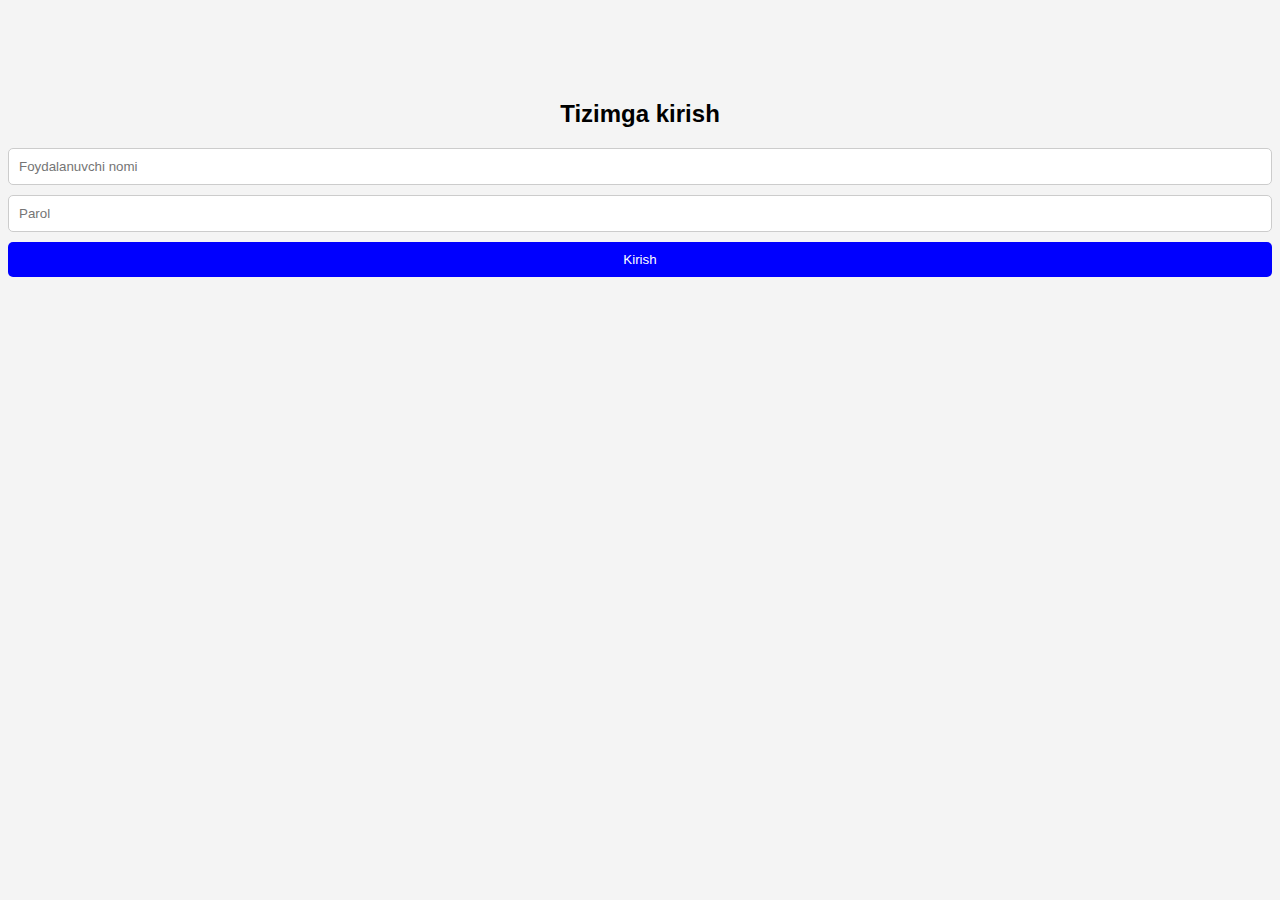
<file: client/index.html>
<!DOCTYPE html>
<html lang="uz">
<head>
    <meta charset="UTF-8">
    <meta name="viewport" content="width=device-width, initial-scale=1.0">
    <title>Tizimga kirish</title>
    <link rel="stylesheet" href="css/style.css">
</head>
<body>
    <div class="login-container">
        <h2>Tizimga kirish</h2>
        <form id="loginForm">
            <input type="text" id="username" placeholder="Foydalanuvchi nomi" required>
            <input type="password" id="password" placeholder="Parol" required>
            <button type="submit">Kirish</button>
            <p id="errorMsg" style="color: red;"></p>
        </form>
    </div>
    <script src="js/script.js"></script>
</body>
</html>
</file>
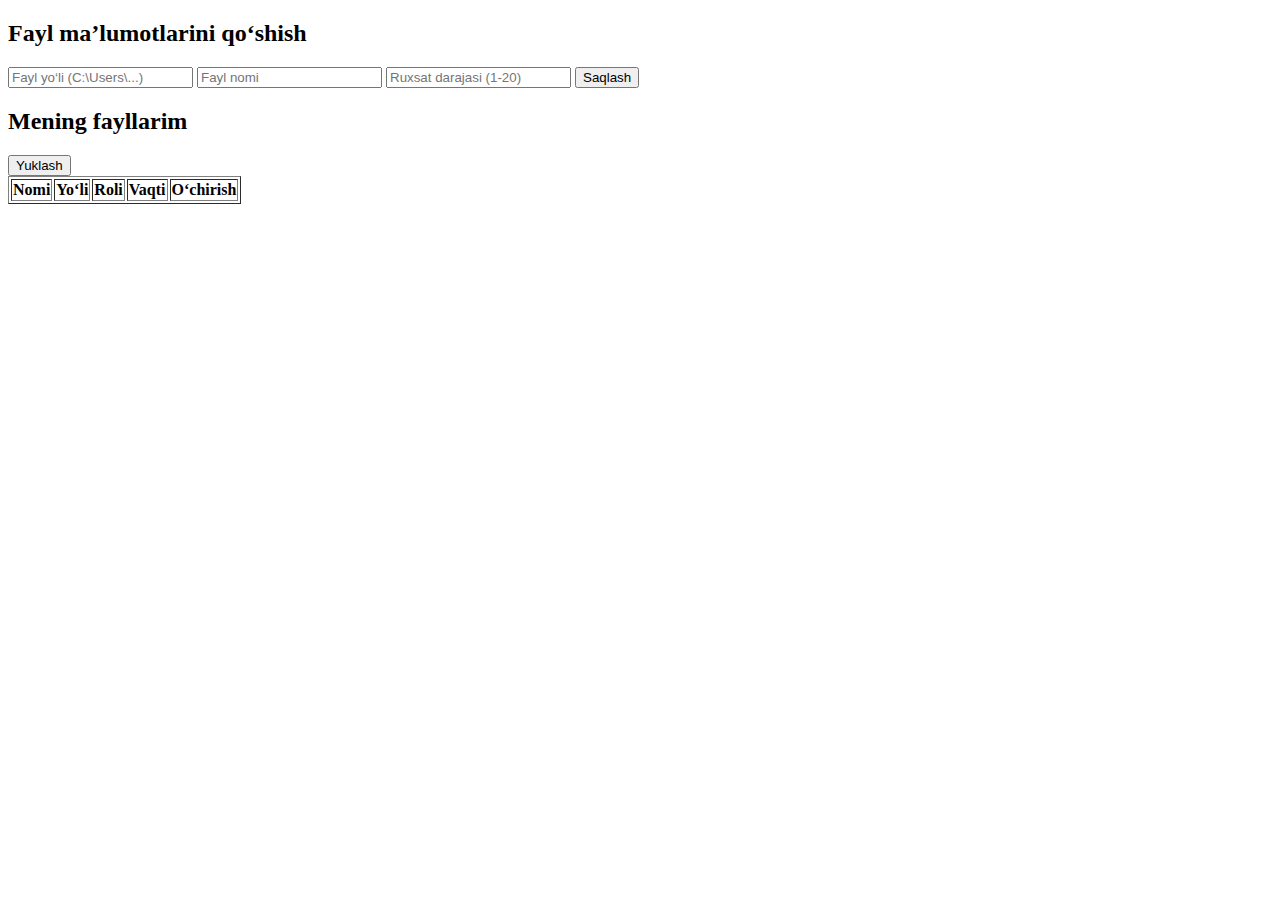
<file: frontend/index.html>
<!DOCTYPE html>
<html lang="uz">
<head>
    <meta charset="UTF-8">
    <title>Fayl boshqarish</title>
</head>
<body>

<h2>Fayl ma’lumotlarini qo‘shish</h2>
<form id="fileForm">
    <input type="text" name="file_path" placeholder="Fayl yo‘li (C:\Users\...)" required>
    <input type="text" name="file_name" placeholder="Fayl nomi" required>
    <input type="number" name="role" placeholder="Ruxsat darajasi (1-20)" required>
    <input type="hidden" name="add_file" value="1">
    <button type="submit">Saqlash</button>
</form>

<h2>Mening fayllarim</h2>
<button onclick="loadUserFiles()">Yuklash</button>
<table id="fileTable" border="1">
    <tr><th>Nomi</th><th>Yo‘li</th><th>Roli</th><th>Vaqti</th><th>O‘chirish</th></tr>
</table>

<script>
document.getElementById("fileForm").addEventListener("submit", function(event) {
    event.preventDefault();
    fetch("/backend/controllers/FileController.php", {
        method: "POST",
        body: new FormData(this)
    }).then(response => response.text()).then(data => alert(data));
});

function loadUserFiles() {
    fetch("/backend/controllers/FileController.php?user_files=1")
        .then(response => response.json())
        .then(files => {
            let table = document.getElementById("fileTable");
            table.innerHTML = "<tr><th>Nomi</th><th>Yo‘li</th><th>Roli</th><th>Vaqti</th><th>O‘chirish</th></tr>";
            files.forEach(file => {
                table.innerHTML += `<tr>
                    <td>${file.file_name}</td>
                    <td>${file.file_path}</td>
                    <td>${file.role}</td>
                    <td>${file.created_at}</td>
                    <td><button onclick="deleteFile(${file.id})">🗑</button></td>
                </tr>`;
            });
        });
}

function deleteFile(id) {
    fetch("/backend/controllers/FileController.php", {
        method: "POST",
        body: new URLSearchParams({delete_file: 1, file_id: id})
    }).then(response => response.text()).then(data => alert(data));
}
</script>

</body>
</html>
</file>
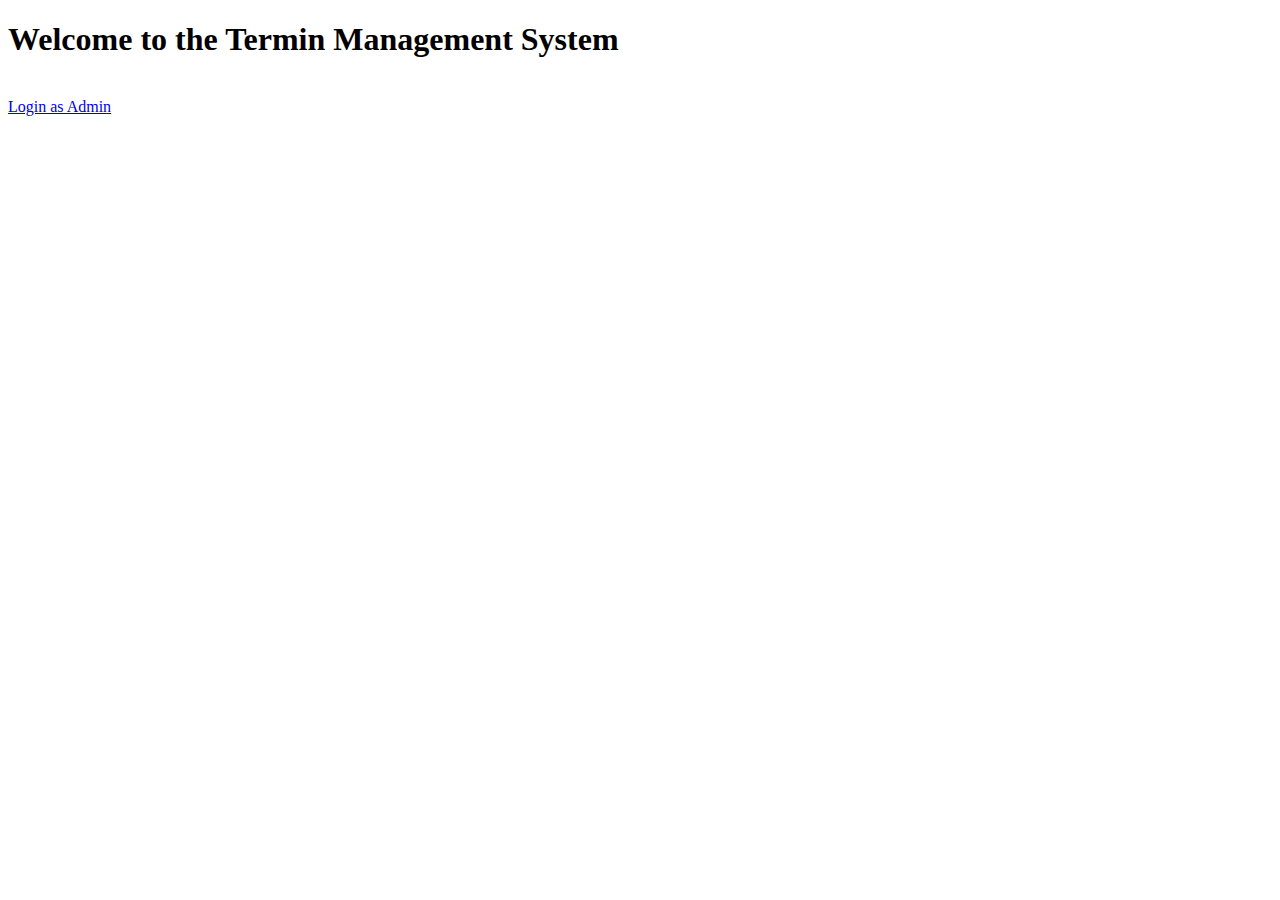
<file: backend/search/flask/templates/index.html>
<!DOCTYPE html>
<html lang="en">
<head>
    <meta charset="UTF-8">
    <meta name="viewport" content="width=device-width, initial-scale=1.0">
    <title>Home</title>
</head>
<body>
    <h1>Welcome to the Termin Management System</h1>
   

    

    <br>
    <a href="/login">Login as Admin</a>
</body>
</html>
</file>
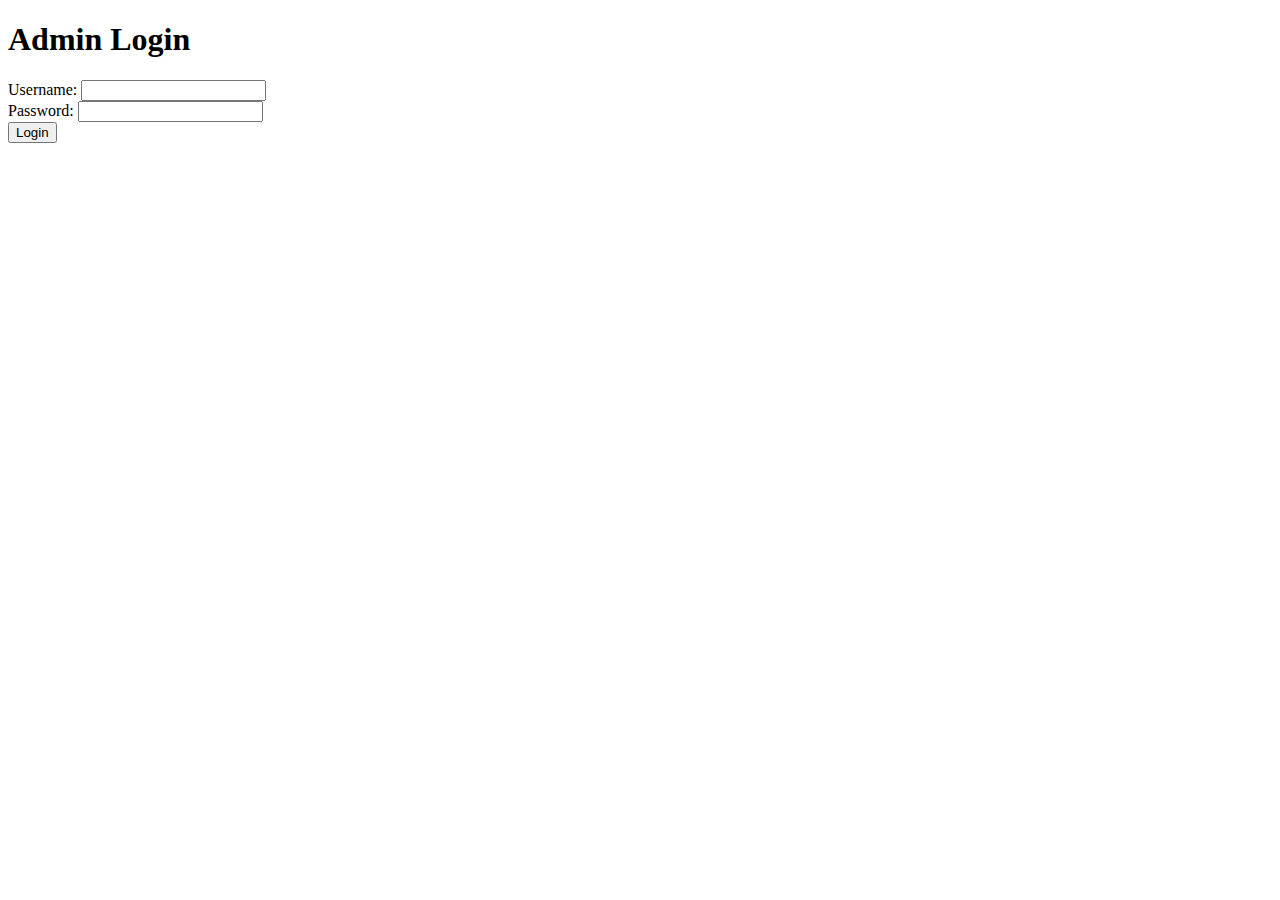
<file: backend/trafic/templates/login.html>
<!DOCTYPE html>
<html lang="en">
<head>
    <meta charset="UTF-8">
    <meta name="viewport" content="width=device-width, initial-scale=1.0">
    <title>Admin Login</title>
</head>
<body>
    <h1>Admin Login</h1>
    <form method="POST" action="{{ url_for('login') }}">
        <label for="username">Username:</label>
        <input type="text" id="username" name="username" required><br>
        <label for="password">Password:</label>
        <input type="password" id="password" name="password" required><br>
        <button type="submit">Login</button>
    </form>
</body>
</html>
</file>
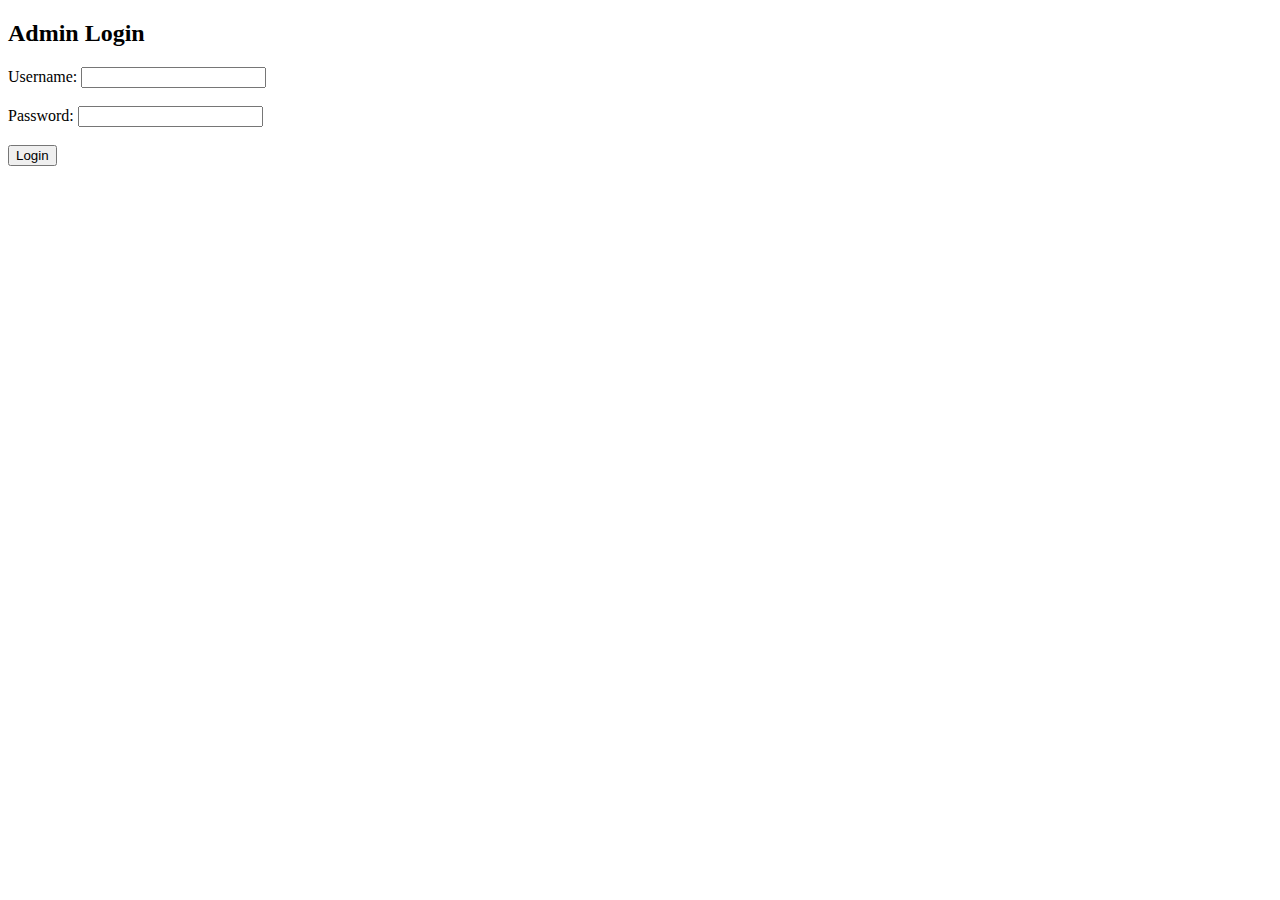
<file: backend/search/flask/templates/login.html>
<!DOCTYPE html>
<html lang="en">
<head>
    <meta charset="UTF-8">
    <meta name="viewport" content="width=device-width, initial-scale=1.0">
    <title>Login</title>
</head>
<body>
    <h2>Admin Login</h2>
    <form method="POST">
        <label for="username">Username:</label>
        <input type="text" name="username" required><br><br>
        <label for="password">Password:</label>
        <input type="password" name="password" required><br><br>
        <button type="submit">Login</button>
    </form>
</body>
</html>
</file>
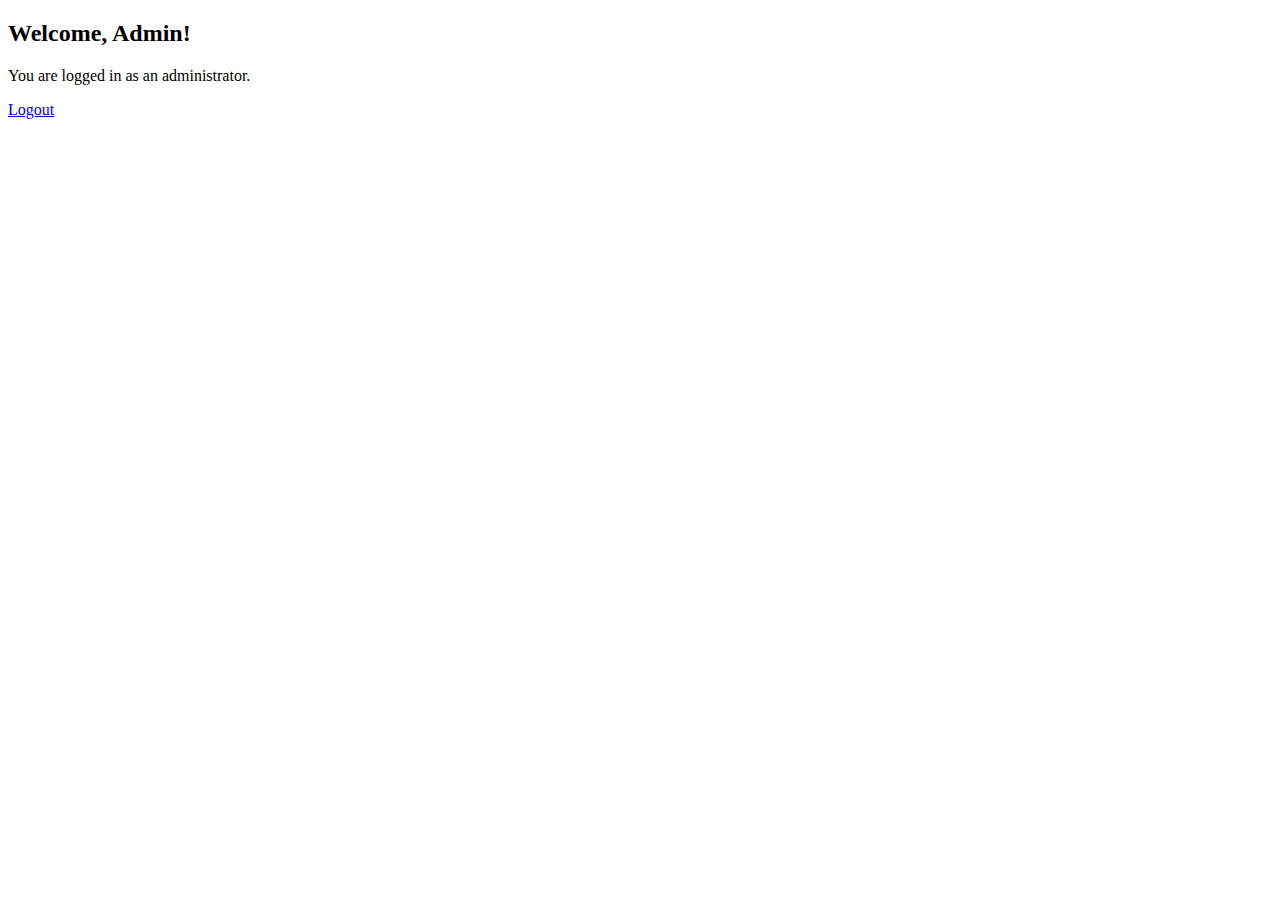
<file: backend/search/flask/templates/termin.html>
<!DOCTYPE html>
<html lang="en">
<head>
    <meta charset="UTF-8">
    <meta name="viewport" content="width=device-width, initial-scale=1.0">
    <title>Admin Dashboard</title>
</head>
<body>
    <h2>Welcome, Admin!</h2>
    <p>You are logged in as an administrator.</p>
    <a href="/logout">Logout</a>
</body>
</html>
</file>
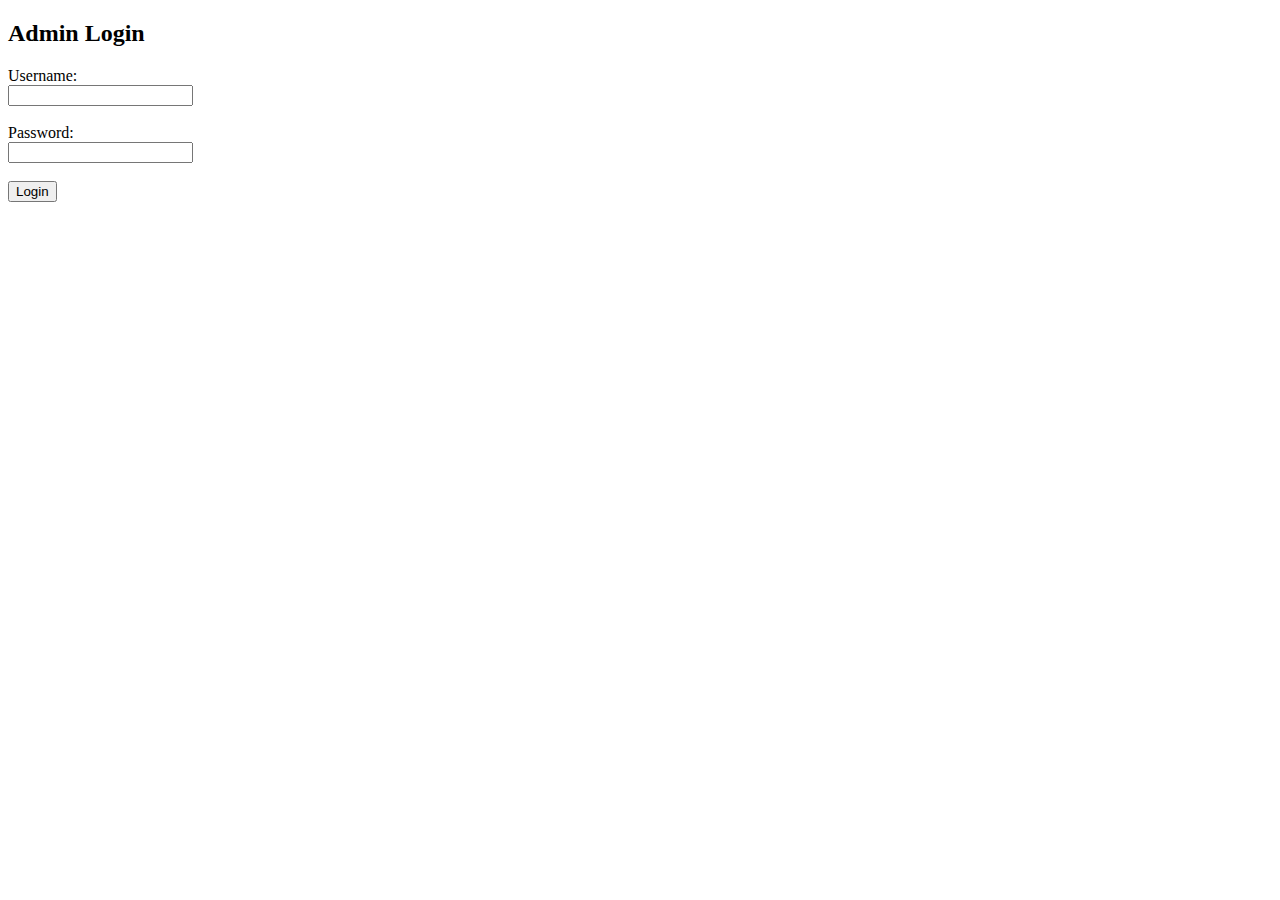
<file: backend/search/google/times/templates/login.html>
<!DOCTYPE html>
<html lang="en">
<head>
    <meta charset="UTF-8">
    <meta name="viewport" content="width=device-width, initial-scale=1.0">
    <title>Admin Login</title>
</head>
<body>
    <h2>Admin Login</h2>
    <form method="POST">
        <label for="username">Username:</label><br>
        <input type="text" id="username" name="username"><br><br>

        <label for="password">Password:</label><br>
        <input type="password" id="password" name="password"><br><br>

        <input type="submit" value="Login">
    </form>
</body>
</html>
</file>
<file: client/css/style.css>
body {
    font-family: Arial, sans-serif;
    text-align: center;
    background-color: #f4f4f4;
    margin-top: 100px;
}

.container {
    background: white;
    padding: 20px;
    border-radius: 8px;
    box-shadow: 0 0 10px rgba(0, 0, 0, 0.1);
    width: 300px;
    margin: auto;
}

h2 {
    margin-bottom: 20px;
}

form {
    display: flex;
    flex-direction: column;
}

input {
    padding: 10px;
    margin-bottom: 10px;
    border: 1px solid #ccc;
    border-radius: 5px;
}

button {
    padding: 10px;
    background-color: blue;
    color: white;
    border: none;
    cursor: pointer;
    border-radius: 5px;
}

button:hover {
    background-color: darkblue;
}

#errorMsg {
    color: red;
    margin-top: 10px;
}
</file>
